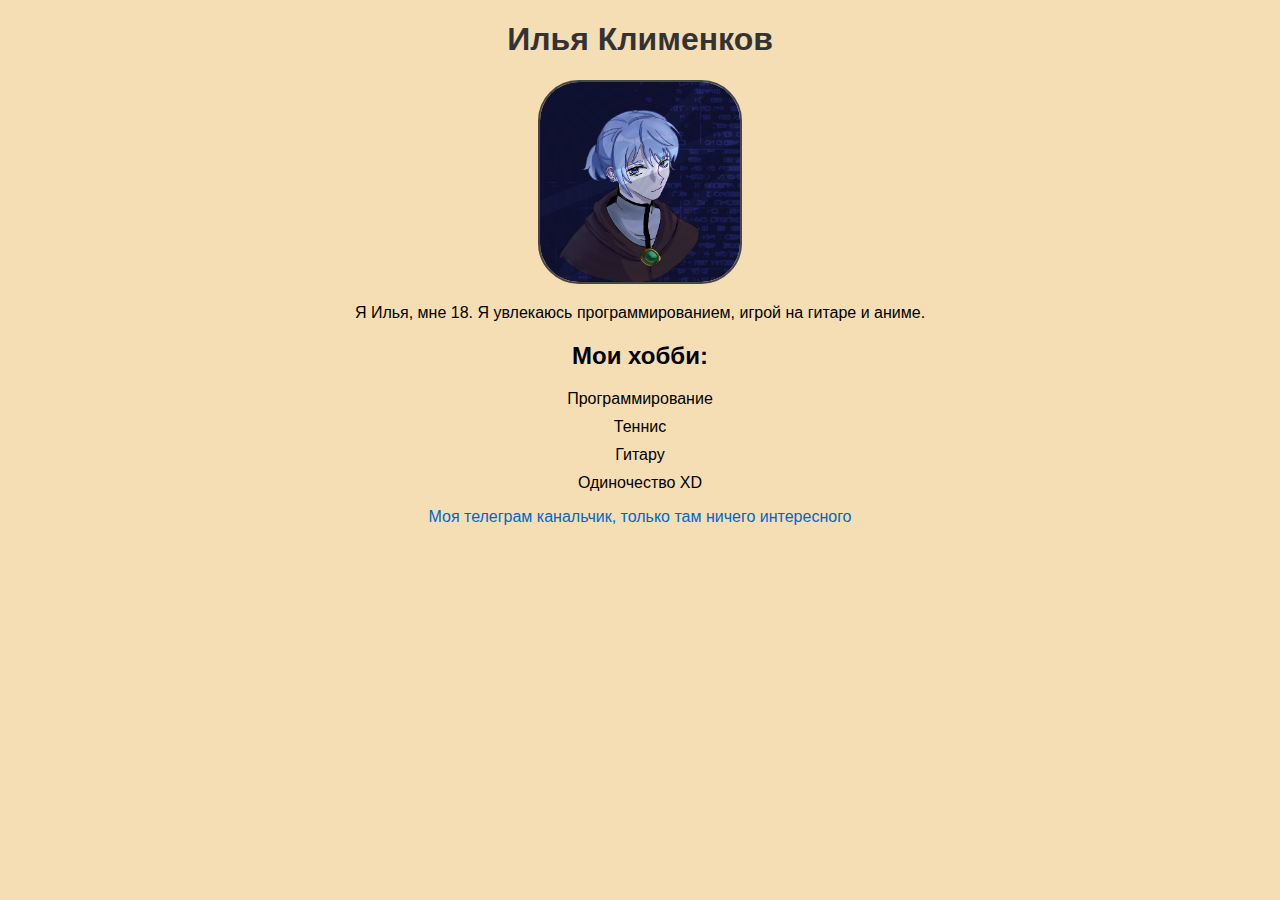
<file: task1/index.html>
<!DOCTYPE html>
<html lang="ru">

<head>
    <meta charset="UTF-8">
    <meta name="viewport" content="width=device-width, initial-scale=1.0">
    <title>Мой лэндинг</title>
    <link rel="stylesheet" href="styles.css">
</head>

<body>
    <h1>Илья Клименков</h1>
    <img src="files/image.png" alt="Аватар" class="avatar">
    <p>Я Илья, мне 18. Я увлекаюсь программированием, игрой на гитаре и аниме.</p>
    <h2>Мои хобби:</h2>
    <ul>
        <li>Программирование</li>
        <li>Теннис</li>
        <li>Гитару</li>
        <li>Одиночество XD</li>
    </ul>
    <p><a href="https://t.me/mokiser_raijin" target="_blank">Моя телеграм канальчик, только там ничего интересного</a></p>
</body>

</html>
</file>
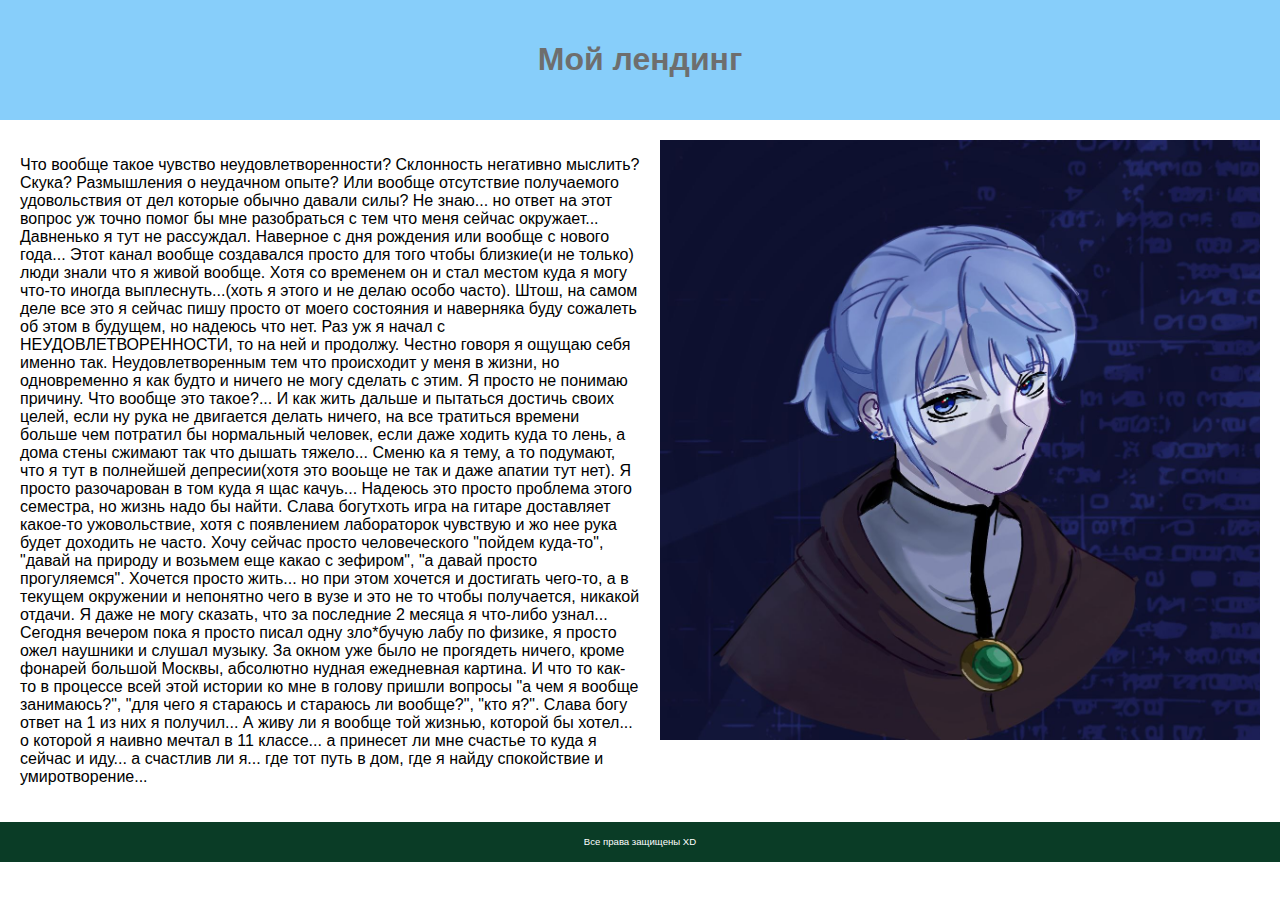
<file: task2/index.html>
<!DOCTYPE html>
<html lang="ru">

<head>
    <meta charset="UTF-8">
    <meta name="viewport" content="width=device-width, initial-scale=1.0">
    <title>Макет страницы</title>
    <link rel="stylesheet" href="styles.css">
</head>

<body>
    <header>
        <h1>Мой лендинг</h1>
    </header>
    <main>
        <section class="text">
            <p>Что вообще такое чувство неудовлетворенности? Склонность негативно мыслить? Скука? Размышления о неудачном опыте? Или вообще отсутствие получаемого удовольствия от дел которые обычно давали силы? Не знаю... но ответ на этот вопрос уж точно
                помог бы мне разобраться с тем что меня сейчас окружает... Давненько я тут не рассуждал. Наверное с дня рождения или вообще с нового года... Этот канал вообще создавался просто для того чтобы близкие(и не только) люди знали что я живой
                вообще. Хотя со временем он и стал местом куда я могу что-то иногда выплеснуть...(хоть я этого и не делаю особо часто). Штош, на самом деле все это я сейчас пишу просто от моего состояния и наверняка буду сожалеть об этом в будущем, но
                надеюсь что нет. Раз уж я начал с НЕУДОВЛЕТВОРЕННОСТИ, то на ней и продолжу. Честно говоря я ощущаю себя именно так. Неудовлетворенным тем что происходит у меня в жизни, но одновременно я как будто и ничего не могу сделать с этим. Я просто
                не понимаю причину. Что вообще это такое?... И как жить дальше и пытаться достичь своих целей, если ну рука не двигается делать ничего, на все тратиться времени больше чем потратил бы нормальный человек, если даже ходить куда то лень,
                а дома стены сжимают так что дышать тяжело... Сменю ка я тему, а то подумают, что я тут в полнейшей депресии(хотя это вооьще не так и даже апатии тут нет). Я просто разочарован в том куда я щас качуь... Надеюсь это просто проблема этого
                семестра, но жизнь надо бы найти. Слава богутхоть игра на гитаре доставляет какое-то ужовольствие, хотя с появлением лабораторок чувствую и жо нее рука будет доходить не часто. Хочу сейчас просто человеческого "пойдем куда-то", "давай
                на природу и возьмем еще какао с зефиром", "а давай просто прогуляемся". Хочется просто жить... но при этом хочется и достигать чего-то, а в текущем окружении и непонятно чего в вузе и это не то чтобы получается, никакой отдачи. Я даже
                не могу сказать, что за последние 2 месяца я что-либо узнал... Сегодня вечером пока я просто писал одну зло*бучую лабу по физике, я просто ожел наушники и слушал музыку. За окном уже было не прогядеть ничего, кроме фонарей большой Москвы,
                абсолютно нудная ежедневная картина. И что то как-то в процессе всей этой истории ко мне в голову пришли вопросы "а чем я вообще занимаюсь?", "для чего я стараюсь и стараюсь ли вообще?", "кто я?". Слава богу ответ на 1 из них я получил...
                А живу ли я вообще той жизнью, которой бы хотел... о которой я наивно мечтал в 11 классе... а принесет ли мне счастье то куда я сейчас и иду... а счастлив ли я... где тот путь в дом, где я найду спокойствие и умиротворение...</p>
        </section>
        <section class="image">
            <img src="files/image.png" alt="Пример изображения">
        </section>
    </main>
    <footer>
        <p>Все права защищены XD</p>
    </footer>
</body>

</html>
</file>
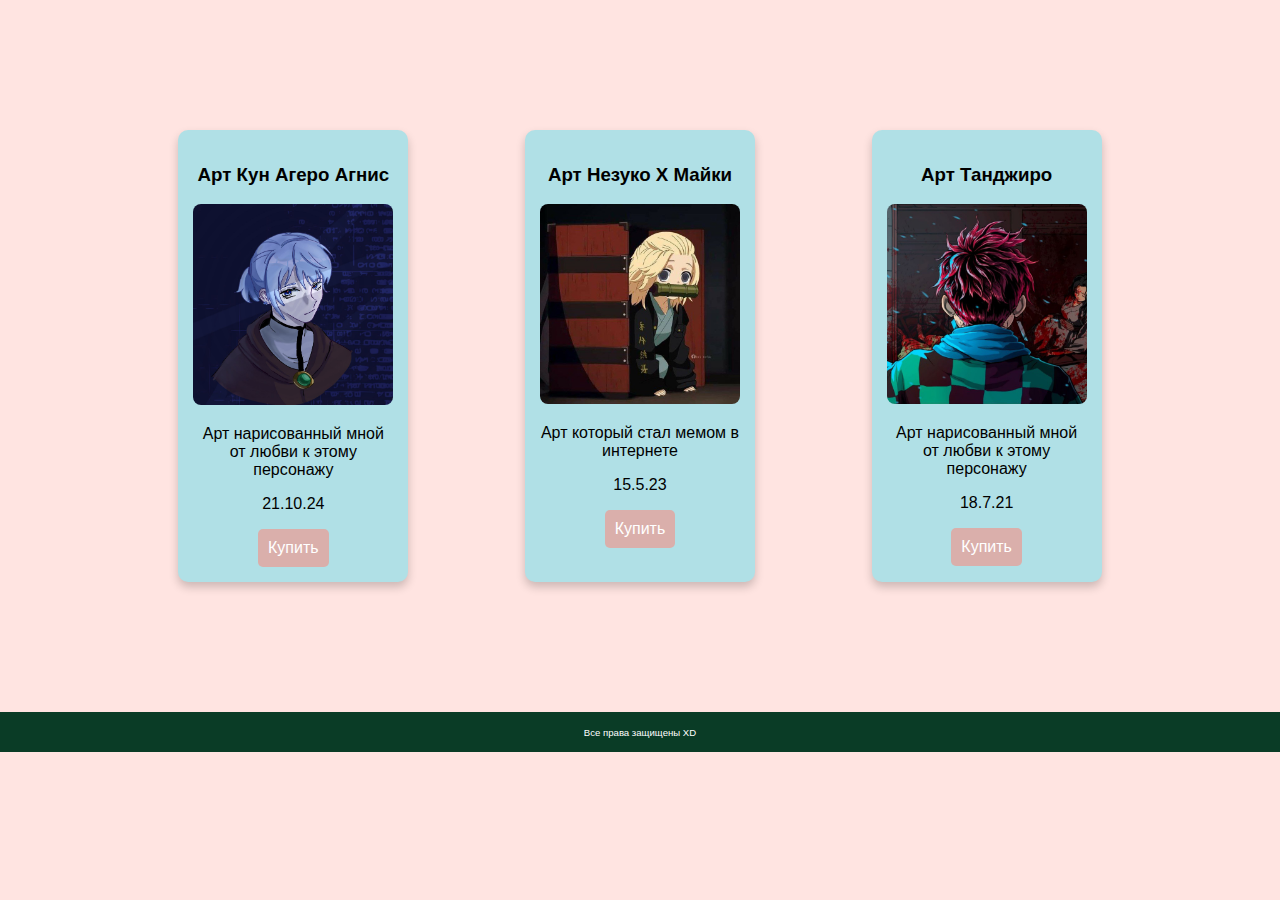
<file: task3/index.html>
<!DOCTYPE html>
<html lang="ru">

<head>
    <meta charset="UTF-8">
    <meta name="viewport" content="width=device-width, initial-scale=1.0">
    <title>Карточки товаров</title>
    <link rel="stylesheet" href="styles.css">
</head>

<body>
    <main>
        <div class="product-container">
            <div class="product-card">
                <h3>Арт Кун Агеро Агнис</h3>
                <img src="files\image.png" alt="Арт Кун">
                <p>Арт нарисованный мной от любви к этому персонажу</p>
                <p>21.10.24</p>
                <button>Купить</button>
            </div>
            <div class="product-card">
                <h3>Арт Незуко X Майки</h3>
                <img src="files\photo2.jpg" alt="Арт НxМ">
                <p>Арт который стал мемом в интернете</p>
                <p>15.5.23</p>
                <button>Купить</button>
            </div>
            <div class="product-card">
                <h3>Арт Танджиро</h3>
                <img src="files\photo3.jpg" alt="Арт Тан">
                <p>Арт нарисованный мной от любви к этому персонажу</p>
                <p>18.7.21</p>
                <button>Купить</button>
            </div>
        </div>
    </main>
    <footer>
        <p>Все права защищены XD</p>
    </footer>
</body>

</html>
</file>
<file: task1/styles.css>
body {
    font-family: Arial, sans-serif;
    background-color: #F5DEB3;
    margin: 0;
    padding: 0;
    text-align: center;
}

h1 {
    color: #333;
}

.avatar {
    width: 200px;
    height: 200px;
    border-radius: 20%;
    border: 2px solid #474747;
}

ul {
    list-style-type: none;
    padding: 0;
}

ul li {
    margin: 10px 0;
}

a {
    color: #0066cc;
    text-decoration: none;
}

a:hover {
    text-decoration: underline;
}
</file>
<file: task2/styles.css>
body {
    font-family: Arial, sans-serif;
    margin: 0;
    padding: 0;
}

header {
    background-color: #87CEFA;
    color: #6e6e6e;
    padding: 20px 0;
    text-align: center;
}

main {
    display: flex;
    justify-content: space-between;
    padding: 20px;
}

.text {
    width: 50%;
    padding-right: 20px;
}

.image img {
    width: 600px;
    height: 600px;
}

footer {
    background-color: #0a3c26;
    color: white;
    text-align: center;
    padding: 5px;
    font-size: 0.6em;
}
</file>
<file: task3/styles.css>
body {
    font-family: Arial, sans-serif;
    margin: 0;
    padding: 0;
    background-color: #FFE4E1;
}

main {
    justify-content: space-between;
    padding: 100px;
}

.product-container {
    display: flex;
    justify-content: space-around;
    flex-wrap: wrap;
    padding: 20px;
}

.product-card {
    background-color: #B0E0E6;
    border-radius: 10px;
    box-shadow: 0 5px 10px rgba(0, 0, 0, 0.2);
    width: 200px;
    margin: 10px;
    text-align: center;
    padding: 15px;
}

.product-card img {
    width: 100%;
    height: auto;
    border-radius: 8px;
}

.product-card button {
    background-color: #ed9990b2;
    color: white;
    border: none;
    padding: 10px;
    border-radius: 5px;
    cursor: pointer;
    font-size: 1em;
}

.product-card:hover {
    background-color: #98dbe3;
    transition: all 1s ease;
}

.product-card button:hover {
    background-color: #ed9990;
    transition: all 0.3s ease;
}

footer {
    background-color: #0a3c26;
    color: white;
    text-align: center;
    padding: 5px;
    font-size: 0.6em;
}
</file>
